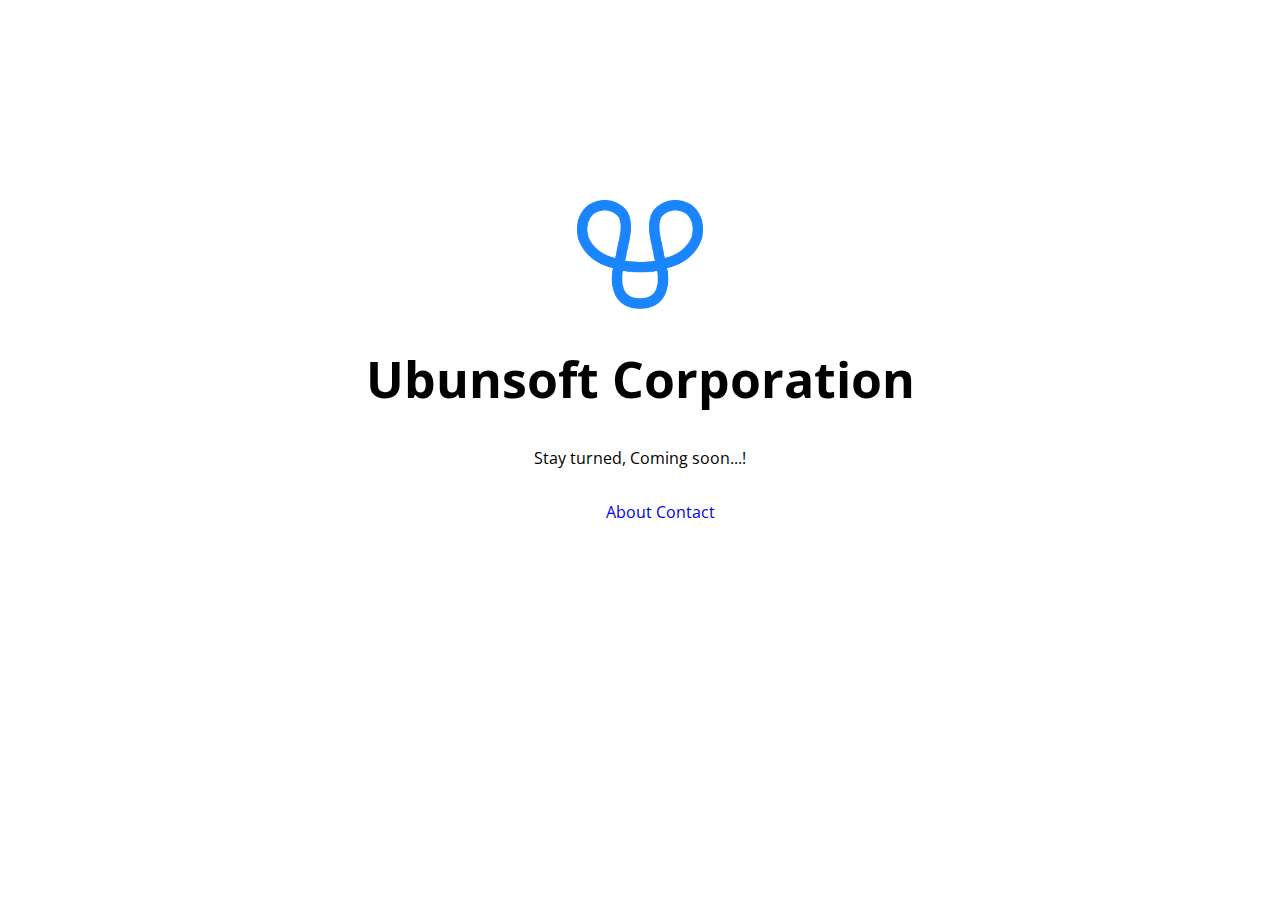
<file: index.html>
<!DOCTYPE html>
<html lang="en">
<head>
    <meta charset="UTF-8">
    <meta http-equiv="X-UA-Compatible" content="IE=edge">
    <meta name="viewport" content="width=device-width, initial-scale=1.0">
    <title>Ubunsoft Corporation</title>

    <!-- css links -->
    <link rel="stylesheet" href="css/index.css">
    
    <link rel="preconnect" href="https://fonts.googleapis.com">
    <link rel="preconnect" href="https://fonts.gstatic.com" crossorigin>
    <link href="https://fonts.googleapis.com/css2?family=Open+Sans:wght@400;700&display=swap" rel="stylesheet">
</head>
<body>
    
    <img src="img/icone.png" alt="logo image">

    <h1>Ubunsoft Corporation</h1>

    <p>Stay turned, Coming soon...!</p>

    <div class="container">
        <ul class="lists">
            <li class="ls"><a href="pages/about.html" target="_self">About</a></li>
            <li class="ls"><a href="pages/contact.html" target="_self">Contact</a></li>
        </ul>
    </div>

</body>
</html>
</file>
<file: css/index.css>
body {
    font-family: 'Open Sans', sans-serif;
}

img {
    width: 10%;
    display: block;
    margin-left: auto;
    margin-right: auto;
    margin-top: 200px;
}

h1 {
    text-align: center;
    font-size: 50px;
}

p {
    text-align: center;
}

div.container {
    text-align: center;
}

ul.lists {
    display: inline-block;
    text-align: left;
}

.ls {
    display: inline;
    list-style: none;
}

a {
    text-decoration: none;
    text-shadow: blue;
}
</file>
